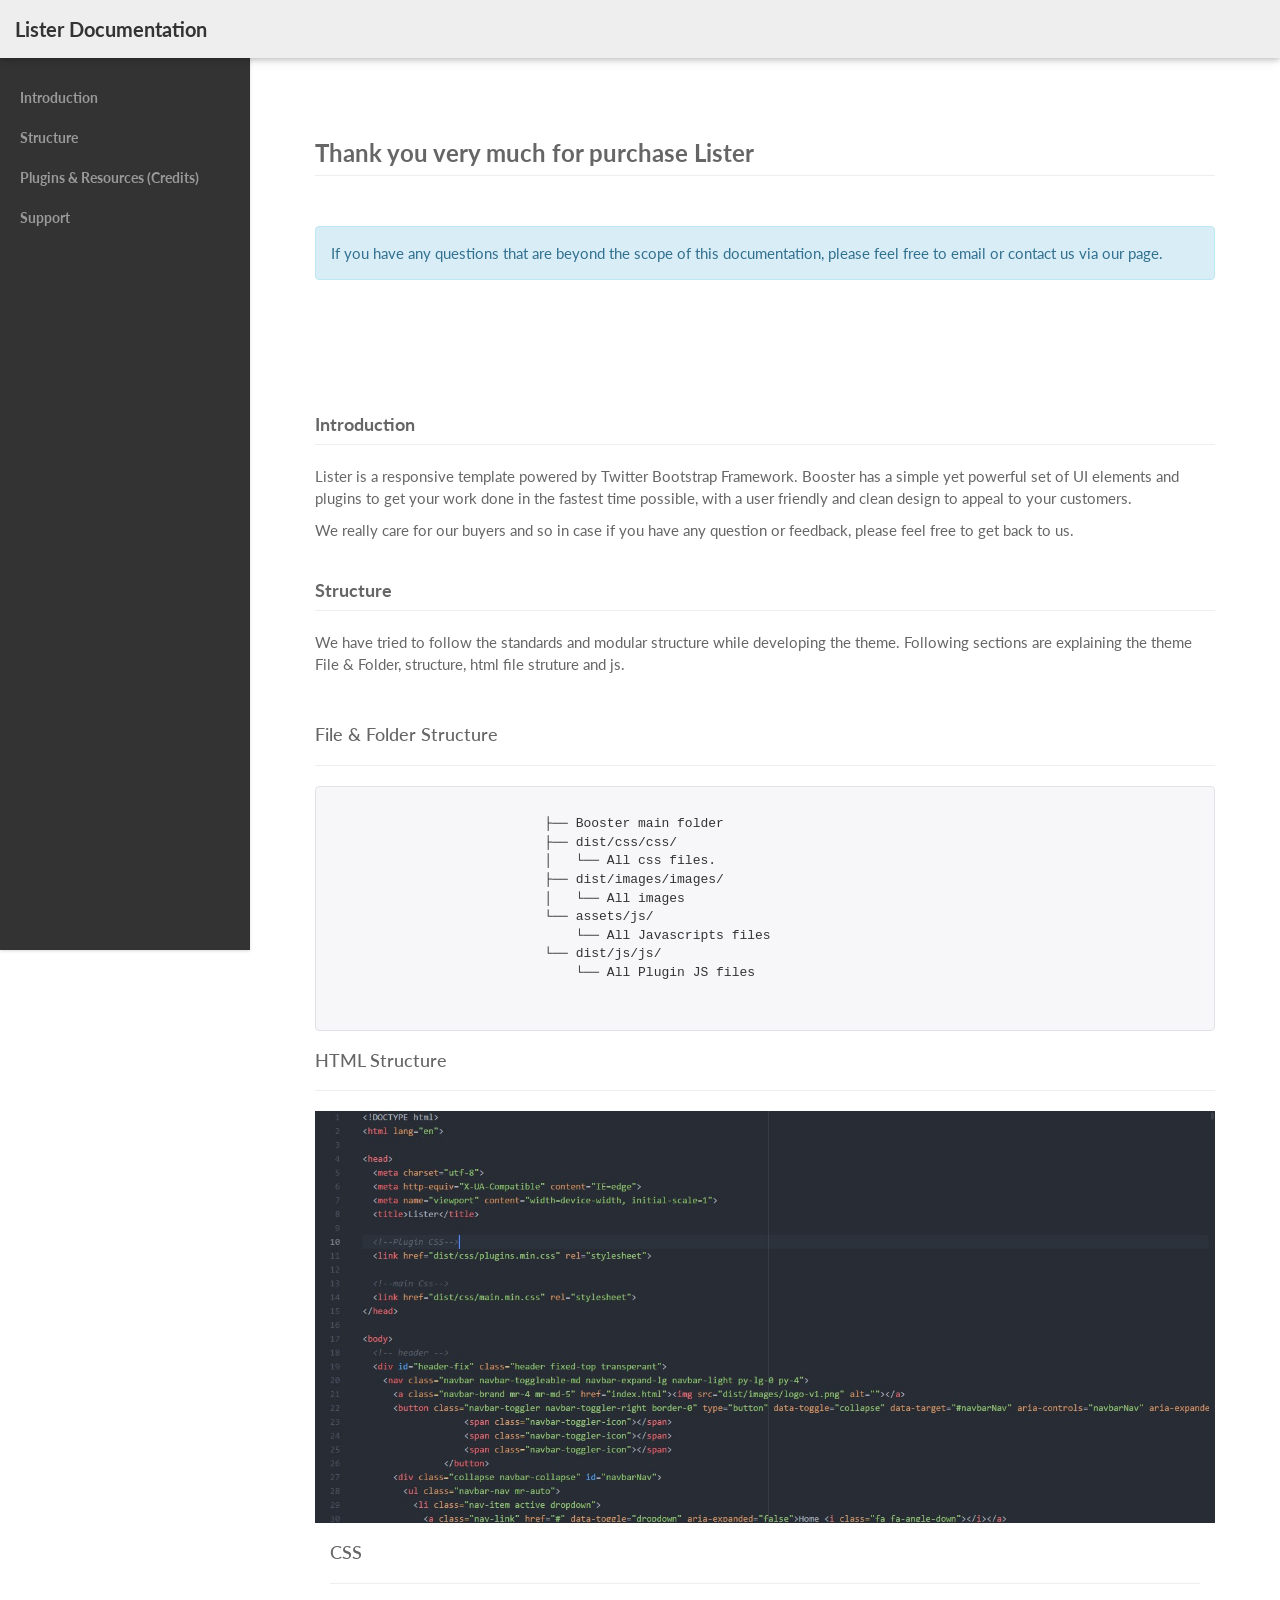
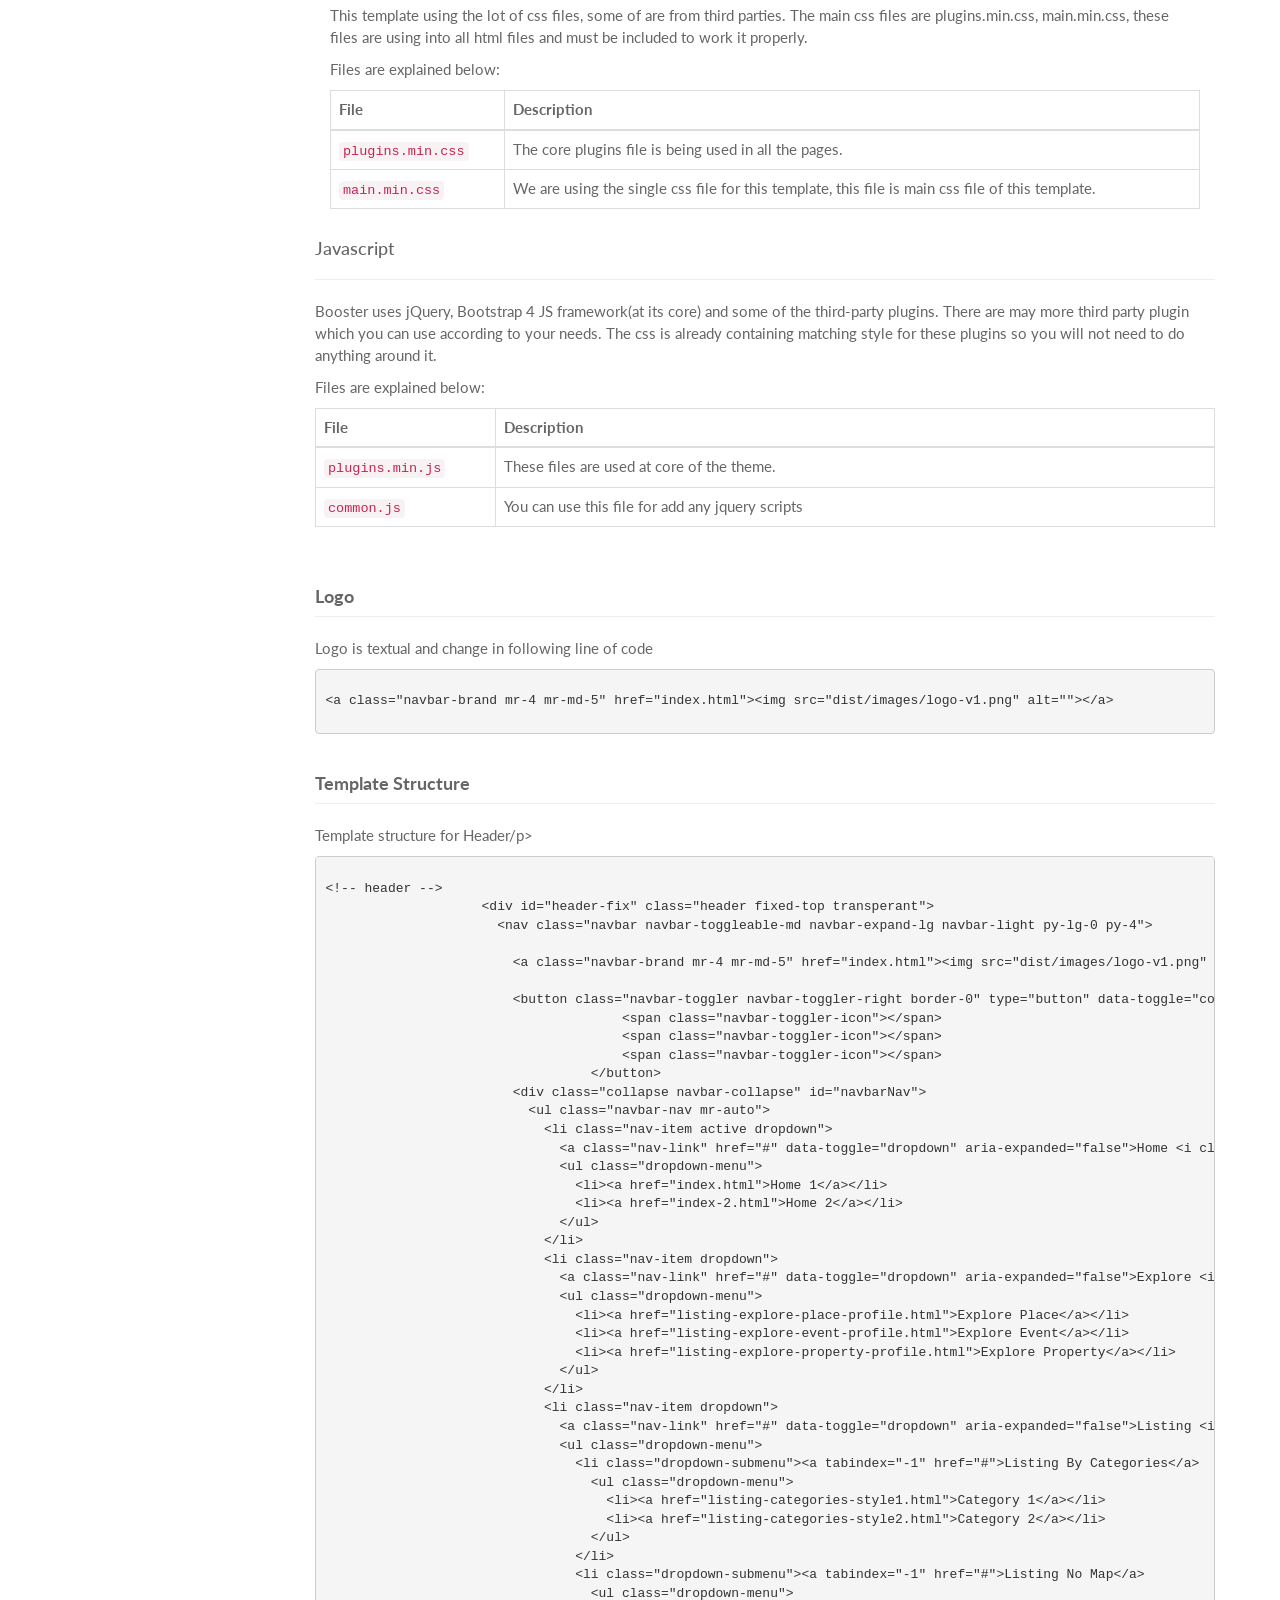
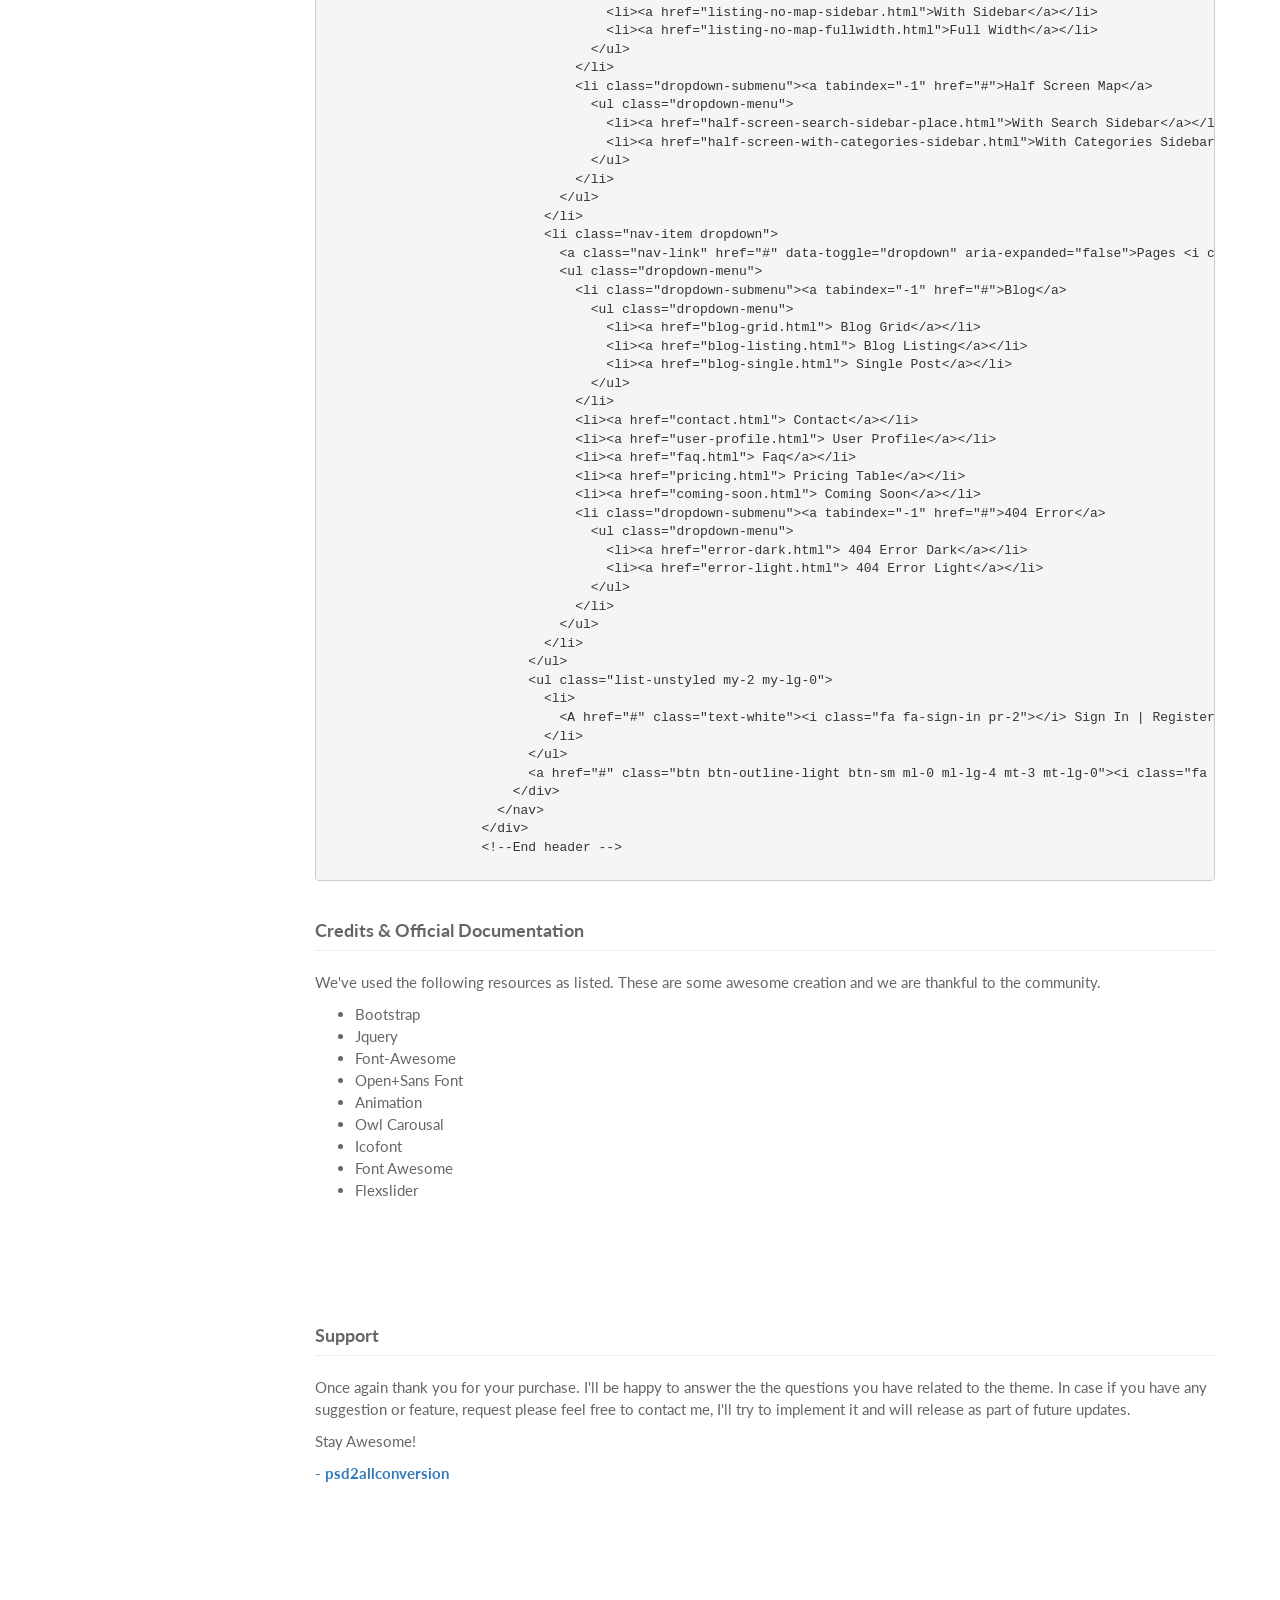
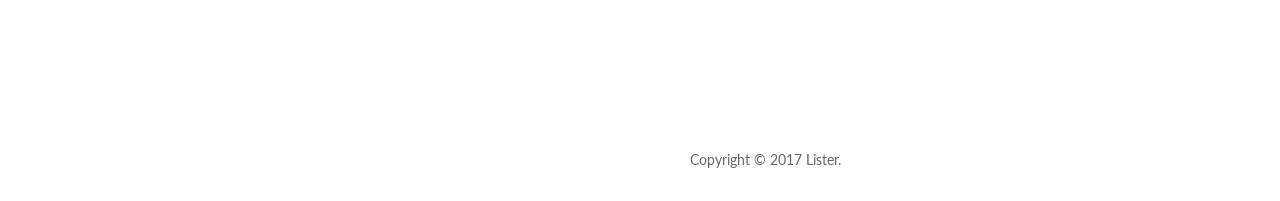
<file: Documentation/index.html>
<!DOCTYPE html>
<html lang="en">

    <head>
        <meta charset="utf-8">
        <meta name="viewport" content="width=device-width, initial-scale=1.0">
        <meta name="description" content="A fully featured  theme">
        <meta name="author" content="Coderthemes">

        <title>Lister - documentation</title>

        <!-- Google-Fonts -->
        <link href='https://fonts.googleapis.com/css?family=Lato:400,300,700,900' rel='stylesheet' type='text/css'>

        <!-- Bootstrap Core CSS -->
        <link href="css/bootstrap.min.css" rel="stylesheet">

        <link rel="stylesheet" type="text/css" href="css/prettify.css" />

        <!-- Custom CSS -->
        <link href="css/styles.css" rel="stylesheet">

        <!-- HTML5 Shim and Respond.js IE8 support of HTML5 elements and media queries -->
        <!-- WARNING: Respond.js doesn't work if you view the page via file:// -->
        <!--[if lt IE 9]>
              <script src="https://oss.maxcdn.com/libs/html5shiv/3.7.0/html5shiv.js"></script>
              <script src="https://oss.maxcdn.com/libs/respond.js/1.4.2/respond.min.js"></script>
              <![endif]-->

    </head>

    <body>

        <nav class="navbar navbar-default navbar-fixed-top">
            <div class="container-fluid">
                <!-- Brand and toggle get grouped for better mobile display -->
                <div class="navbar-header">
                    <a class="navbar-brand" href="#">Lister Documentation</a>
                </div>


            </div>
            <!-- /.container-fluid -->
        </nav>

        <div id="wrapper">

            <!-- Sidebar -->
            <div id="sidebar-wrapper">
                <ul class="sidebar-nav">
                    <li>
                        <a href="#intro">Introduction</a>
                    </li>
                    <li>
                        <a href="#structure">Structure</a>
                    </li>

                    <li>
                        <a href="#credits">Plugins &amp; Resources (Credits)</a>
                    </li>
                    <li>
                        <a href="#support">Support</a>
                    </li>
                </ul>
            </div>
            <!-- /#sidebar-wrapper -->

            <!-- Page Content -->
            <div id="page-content-wrapper">
                <div class="container-fluid">
                    <div class="row">
                        <div class="col-lg-12">
                            <div class="right-bar">

                                <div class="com-container">

                                    <div id="intro" class="com-container">
                                        <h3 class="page-header">Thank you very much for purchase Lister </h3>
                                        <div class="p-t-20">
                                            <div class="alert alert-info alert-dismissable">
                                                <p>If you have any questions that are beyond the scope of this documentation, please feel free to email or contact us via our page.</p>
                                            </div>
                                        </div>
                                    </div>

                                    <h4 class="page-header">Introduction</h4>

                                    <p>
                                        Lister is a responsive template powered by Twitter Bootstrap Framework. Booster has a simple yet powerful set of UI elements and plugins to get your work done in the fastest time possible, with a user friendly and clean design to appeal to your customers.


                                    </p>
                                    <p>
                                        We really care for our buyers and so in case if you have any question or feedback, please feel free to get back to us.
                                    </p>



                                    <div id="structure" class="com-container">
                                        <h4 class="page-header">Structure</h4>
                                        <p>We have tried to follow the standards and modular structure while developing the theme. Following sections are explaining the theme File &amp; Folder, structure, html file struture and js.</p>

                                        <div class="row p-t-20">
                                            <div class="col-sm-12">
                                                <h4>File &amp; Folder Structure</h4>
                                                <hr/>

                                                <pre class="prettyprint">

                            ├── Booster main folder
                            ├── dist/css/css/
                            │   └── All css files.
                            ├── dist/images/images/
                            │   └── All images
                            └── assets/js/
                                └── All Javascripts files
                            └── dist/js/js/
                                └── All Plugin JS files

                                                </pre>


                                                <div class="row">
                                                    <div class="col-sm-12 p-t-30">
                                                        <h4>HTML Structure</h4>
                                                        <hr/>
                                                        <p>
                                                            <img src="images/html.png" alt="" class="img-responsive">
                                                        </p>
                                                    </div>
                                                </div>

                                                <div class="col-sm-12 p-t-30">
                                                    <h4>CSS</h4>
                                                    <hr/>

                                                    <p>
                                                        This template using the lot of css files, some of are from third parties. The main css files are plugins.min.css, main.min.css, these files are using into all html files and must be included to work it properly.
                                                    </p>

                                                    <p>Files are explained below: </p>

                                                    <table class="table table-bordered m-0">
                                                        <thead>
                                                            <tr>
                                                                <th style="width: 20%;"><i class="ti-file"></i> File</th>
                                                                <th>Description</th>
                                                            </tr>
                                                        </thead>
                                                        <tbody>
                                                            <tr>
                                                                <td>
                                                                    <code>plugins.min.css</code>
                                                                </td>
                                                                <td>
                                                                    The core plugins file is being used in all the pages.
                                                                </td>
                                                            </tr>

                                                            <tr>
                                                                <td>
                                                                    <code>main.min.css</code>
                                                                </td>
                                                                <td>
                                                                    We are using the single css file for this template, this file is main css file of this template.
                                                                </td>
                                                            </tr>


                                                        </tbody>
                                                    </table>


                                                </div>
                                            </div>

                                            <div class="col-sm-12 p-t-30">
                                                <h4>Javascript</h4>
                                                <hr/>
                                                <p class="m-t-20">
                                                    Booster uses jQuery, Bootstrap 4 JS framework(at its core) and some of the third-party plugins. There are may more third party plugin which you can use according to your needs. The css is already containing matching style for these plugins so you will
                                                    not need to do anything around it.
                                                </p>

                                                <p>Files are explained below: </p>

                                                <table class="table table-bordered m-0">
                                                    <thead>
                                                        <tr>
                                                            <th style="width: 20%;"><i class="ti-file"></i> File</th>
                                                            <th>Description</th>
                                                        </tr>
                                                    </thead>
                                                    <tbody>
                                                        <tr>
                                                            <td>
                                                                <code>plugins.min.js</code>
                                                                <!-- TODO -->

                                                            </td>
                                                            <td>
                                                                These files are used at core of the theme.
                                                            </td>
                                                        </tr>
                                                        <tr>
                                                            <td>
                                                                <code>common.js</code>
                                                            </td>
                                                            <td>
                                                                You can use this file for add any jquery scripts
                                                            </td>
                                                        </tr>
                                                    </tbody>
                                                </table>
                                            </div>

                                        </div>


                                        <div>
                                            <h4 class="page-header">Logo</h4>
                                            <p>Logo is textual and change in following line of code</p>

                                            <pre><xmp><a class="navbar-brand mr-4 mr-md-5" href="index.html"><img src="dist/images/logo-v1.png" alt=""></a></xmp></pre>
                                        </div>

                                        <div>
                                            <h4 class="page-header">Template Structure</h4>
                                            <p>Template structure for Header/p>

                                            <pre><xmp><!-- header -->
                    <div id="header-fix" class="header fixed-top transperant">
                      <nav class="navbar navbar-toggleable-md navbar-expand-lg navbar-light py-lg-0 py-4">

                        <a class="navbar-brand mr-4 mr-md-5" href="index.html"><img src="dist/images/logo-v1.png" alt=""></a>

                        <button class="navbar-toggler navbar-toggler-right border-0" type="button" data-toggle="collapse" data-target="#navbarNav" aria-controls="navbarNav" aria-expanded="false" aria-label="Toggle navigation">
                                      <span class="navbar-toggler-icon"></span>
                                      <span class="navbar-toggler-icon"></span>
                                      <span class="navbar-toggler-icon"></span>
                                  </button>
                        <div class="collapse navbar-collapse" id="navbarNav">
                          <ul class="navbar-nav mr-auto">
                            <li class="nav-item active dropdown">
                              <a class="nav-link" href="#" data-toggle="dropdown" aria-expanded="false">Home <i class="fa fa-angle-down"></i></a>
                              <ul class="dropdown-menu">
                                <li><a href="index.html">Home 1</a></li>
                                <li><a href="index-2.html">Home 2</a></li>
                              </ul>
                            </li>
                            <li class="nav-item dropdown">
                              <a class="nav-link" href="#" data-toggle="dropdown" aria-expanded="false">Explore <i class="fa fa-angle-down"></i></a>
                              <ul class="dropdown-menu">
                                <li><a href="listing-explore-place-profile.html">Explore Place</a></li>
                                <li><a href="listing-explore-event-profile.html">Explore Event</a></li>
                                <li><a href="listing-explore-property-profile.html">Explore Property</a></li>
                              </ul>
                            </li>
                            <li class="nav-item dropdown">
                              <a class="nav-link" href="#" data-toggle="dropdown" aria-expanded="false">Listing <i class="fa fa-angle-down"></i></a>
                              <ul class="dropdown-menu">
                                <li class="dropdown-submenu"><a tabindex="-1" href="#">Listing By Categories</a>
                                  <ul class="dropdown-menu">
                                    <li><a href="listing-categories-style1.html">Category 1</a></li>
                                    <li><a href="listing-categories-style2.html">Category 2</a></li>
                                  </ul>
                                </li>
                                <li class="dropdown-submenu"><a tabindex="-1" href="#">Listing No Map</a>
                                  <ul class="dropdown-menu">
                                    <li><a href="listing-no-map-sidebar.html">With Sidebar</a></li>
                                    <li><a href="listing-no-map-fullwidth.html">Full Width</a></li>
                                  </ul>
                                </li>
                                <li class="dropdown-submenu"><a tabindex="-1" href="#">Half Screen Map</a>
                                  <ul class="dropdown-menu">
                                    <li><a href="half-screen-search-sidebar-place.html">With Search Sidebar</a></li>
                                    <li><a href="half-screen-with-categories-sidebar.html">With Categories Sidebar</a></li>
                                  </ul>
                                </li>
                              </ul>
                            </li>
                            <li class="nav-item dropdown">
                              <a class="nav-link" href="#" data-toggle="dropdown" aria-expanded="false">Pages <i class="fa fa-angle-down"></i></a>
                              <ul class="dropdown-menu">
                                <li class="dropdown-submenu"><a tabindex="-1" href="#">Blog</a>
                                  <ul class="dropdown-menu">
                                    <li><a href="blog-grid.html"> Blog Grid</a></li>
                                    <li><a href="blog-listing.html"> Blog Listing</a></li>
                                    <li><a href="blog-single.html"> Single Post</a></li>
                                  </ul>
                                </li>
                                <li><a href="contact.html"> Contact</a></li>
                                <li><a href="user-profile.html"> User Profile</a></li>
                                <li><a href="faq.html"> Faq</a></li>
                                <li><a href="pricing.html"> Pricing Table</a></li>
                                <li><a href="coming-soon.html"> Coming Soon</a></li>
                                <li class="dropdown-submenu"><a tabindex="-1" href="#">404 Error</a>
                                  <ul class="dropdown-menu">
                                    <li><a href="error-dark.html"> 404 Error Dark</a></li>
                                    <li><a href="error-light.html"> 404 Error Light</a></li>
                                  </ul>
                                </li>
                              </ul>
                            </li>
                          </ul>
                          <ul class="list-unstyled my-2 my-lg-0">
                            <li>
                              <A href="#" class="text-white"><i class="fa fa-sign-in pr-2"></i> Sign In | Register</A>
                            </li>
                          </ul>
                          <a href="#" class="btn btn-outline-light btn-sm ml-0 ml-lg-4 mt-3 mt-lg-0"><i class="fa fa-plus pr-1"></i> Add Listing</a>
                        </div>
                      </nav>
                    </div>
                    <!--End header --></xmp></pre>
                                        </div>




                                        <div id="credits" class="com-container">
                                            <h4 class="page-header">Credits &amp; Official Documentation</h4>
                                            <p>We've used the following resources as listed. These are some awesome creation and we are thankful to the community.</p>

                                            <ul class="">
                                                <li><a href="http://getbootstrap.com/">Bootstrap</a></li>
                                                <li><a href="https://jquery.com/">Jquery</a></li>
                                                <li><a href="http://fortawesome.github.io/Font-Awesome/">Font-Awesome</a></li>
                                                <li><a href="https://fonts.google.com/specimen/Open+Sans">Open+Sans Font</a></li>
                                                <li><a href="https://daneden.github.io/animate.css/">Animation</a></li>
                                                <li><a href="https://owlcarousel2.github.io/OwlCarousel2/">Owl Carousal</a></li>
                                                <li><a href="http://icofont.com/">Icofont</a></li>
                                                <li><a href="http://fontawesome.io/icons/">Font Awesome</a></li>
                                                <li><a href="http://flexslider.woothemes.com/">Flexslider</a></li>
                                            </ul>
                                        </div>

                                        <div id="support" class="com-container">
                                            <h4 class="page-header">Support</h4>
                                            <p class="m-t-20">
                                                Once again thank you for your purchase. I'll be happy to answer the the questions you have related to the theme. In case if you have any suggestion or feature, request please feel free to contact me, I'll try to implement it and will release as part of
                                                future updates.
                                            </p>

                                            <p>
                                                Stay Awesome!
                                            </p>
                                            <p class="text-primary">
                                                - <strong><a href="http://themeforest.net/user/psd2allconversion">psd2allconversion</a></strong>
                                            </p>
                                        </div>
                                    </div>
                                </div>
                            </div>
                        </div>
                    </div>
                    <!-- /#page-content-wrapper -->

                    <div class="text-center">
                        <p class="copy">Copyright © 2017 Lister.</p>
                    </div>
                </div>
                <!-- /#wrapper -->
            </div>
        </div>
        <!-- jQuery -->
        <script src="js/jquery.js"></script>

        <!-- Bootstrap Core JavaScript -->
        <script src="js/bootstrap.min.js"></script>

        <script src="js/jquery.easing.min.js"></script>

        <script type="text/javascript" src="js/prettify.js"></script>

        <!-- Menu Toggle Script -->
        <script>
            //jQuery for page scrolling feature - requires jQuery Easing plugin
            $(function () {
                $('.sidebar-nav a').bind('click', function (event) {
                    var $anchor = $(this);
                    $('html, body').stop().animate({
                        scrollTop: $($anchor.attr('href')).offset().top - 100
                    }, 1500, 'easeInOutExpo');
                    event.preventDefault();
                });
            });
        </script>
    </body>
</html>
</file>
<file: Documentation/css/prettify.css>
/* Pretty printing styles. Used with prettify.js.
 *
 * This version is slight modified based on the original version.
 *
 * Name:	Stanley Ng
 * Email: 	stanleyhlng@googlegroups.com
 * 
 * Reference:
 * http://code.google.com/p/google-code-prettify/source/browse/trunk/src/prettify.css
 */
.pln {
  color: #48484C; }

.str {
  color: #DD1144; }

.kwd {
  color: #1E347B; }

.com {
  color: #93A1A1; }

.typ {
  color: teal; }

.lit {
  color: #195F91; }

.pun {
  color: #93A1A1; }

.opn {
  color: #93A1A1; }

.clo {
  color: #93A1A1; }

.tag {
  color: #008; }

.atn {
  color: teal; }

.atv {
  color: #DD1144; }

.dec {
  color: teal; }

.var {
  color: teal; }

.fun {
  color: #DC322F; }

/* Put a border around prettyprinted code snippets. */
pre.prettyprint {
  background-color: #F7F7F9;
  padding: 10px;
  border: 1px solid #E1E1E8; }

pre.prettyprint.linenums {
  box-shadow: 40px 0 0 #FBFBFC inset, 41px 0 0 #ECECF0 inset; }

/* Specify class=linenums on a pre to get line numbering */
ol.linenums {
  color: #1E347B;
  margin: 0 0 0 40px; }

ol.linenums li {
  color: #BEBEC5;
  line-height: 18px;
  padding-left: 12px;
  text-shadow: 0 1px 0 #FFFFFF; }

li.L0,
li.L1,
li.L2,
li.L3,
li.L5,
li.L6,
li.L7,
li.L8 {
  list-style-type: normal; }

/* Alternate shading for lines */
li.L1,
li.L3,
li.L5,
li.L7,
li.L9 {
  background: #eee; }
</file>
<file: Documentation/css/styles.css>
/*!
 *
 * Pink-desh documentation
 *
 */

body {
  font-family: 'Lato', sans-serif;
  font-weight: 400;
  color: #666;
  background-color: #fff;
  font-size: 14px;
  line-height: 22px;
  overflow-x:hidden;
}
a {
  color: inherit;
}
a:hover,
a:focus {
  color: #253138;
  outline: none;
  text-decoration: none;
}

.p-t-20 {
	padding-top: 2em;
}

.p-t-50 {
  padding-top: 5em;
}
.list-none {
  list-style: none;
}

.navbar-default {
	border: none;
  margin-bottom: 0px;
  background-color: #eee;
  box-shadow: 0 2px 5px 0 rgba(0, 0, 0, 0.16), 0 2px 10px 0 rgba(0, 0, 0, 0.12);
  border-radius: 0px;
	padding-top: 4px;
	padding-bottom: 4px;
}

.navbar-brand {
	height: auto;
	font-weight: 700;
	font-size: 20px;
  color: #333 !important;
}

.bg-dark {
  background-color: #0c1021;
}

.copy {
  padding: 20px 0px 0px 0px;
}

/* Toggle Styles */


/* this css is taken from Start Bootstrap - Simple Sidebar HTML Template (http://startbootstrap.com) */
#wrapper {
	margin-top: 50px;
    padding-left: 0;
    -webkit-transition: all 0.5s ease;
    -moz-transition: all 0.5s ease;
    -o-transition: all 0.5s ease;
    transition: all 0.5s ease;
}

#wrapper.toggled {
    padding-left: 250px;
}

#sidebar-wrapper {
    background: #333;
    box-shadow: 0 1px 3px rgba(0, 0, 0, 0.15);
    z-index: 1000;
    position: fixed;
    left: 250px;
    width: 0;
    height: 100%;
    margin-left: -250px;
    overflow-y: auto;
    -webkit-transition: all 0.5s ease;
    -moz-transition: all 0.5s ease;
    -o-transition: all 0.5s ease;
    transition: all 0.5s ease;
}

#wrapper.toggled #sidebar-wrapper {
    width: 250px;
}

#page-content-wrapper {
    width: 100%;
    position: absolute;
    padding: 15px;
}

#wrapper.toggled #page-content-wrapper {
    position: absolute;
    margin-right: -250px;
}

/* Sidebar Styles */

.sidebar-nav {
    position: absolute;
    top: 0;
    width: 250px;
    margin: 0;
    padding: 0;
    list-style: none;
    top: 2em;
}

.sidebar-nav li {
    text-indent: 20px;
    line-height: 40px;
}

.sidebar-nav li a {
    display: block;
    text-decoration: none;
    color: #999;
    font-weight: 700;
}

.sidebar-nav li a:hover {
    text-decoration: none;
    color: #fff;
    background: rgba(0,0,0,0.3);
}

.sidebar-nav li a:active,
.sidebar-nav li a:focus {
    text-decoration: none;
}

.sidebar-nav > .sidebar-brand {
    height: 65px;
    font-size: 18px;
    line-height: 60px;
}

.sidebar-nav > .sidebar-brand a {
    color: #999999;
}

.sidebar-nav > .sidebar-brand a:hover {
    color: #fff;
    background: none;
}

@media(min-width:768px) {
    #wrapper {
        padding-left: 250px;
    }

    #wrapper.toggled {
        padding-left: 0;
    }

    #sidebar-wrapper {
        width: 250px;
    }

    #wrapper.toggled #sidebar-wrapper {
        width: 0;
    }

    #page-content-wrapper {
        padding: 20px;
        position: relative;
    }

    #wrapper.toggled #page-content-wrapper {
        position: relative;
        margin-right: 0;
    }
}

/* right bar */
.right-bar {
  background-color: #fff;
  padding: 10px 30px;
  margin-top: 20px;
  font-size: 15px;
}

.page-header {
  padding-bottom: 9px;
  margin: 40px 0 20px;
  border-bottom: 1px solid #eee;
  font-weight: 700;
}

.com-container {
	padding-bottom: 5em;
}

#plugin-list li,#plugin-list li a {
  font-size: 15px;
}
</file>
